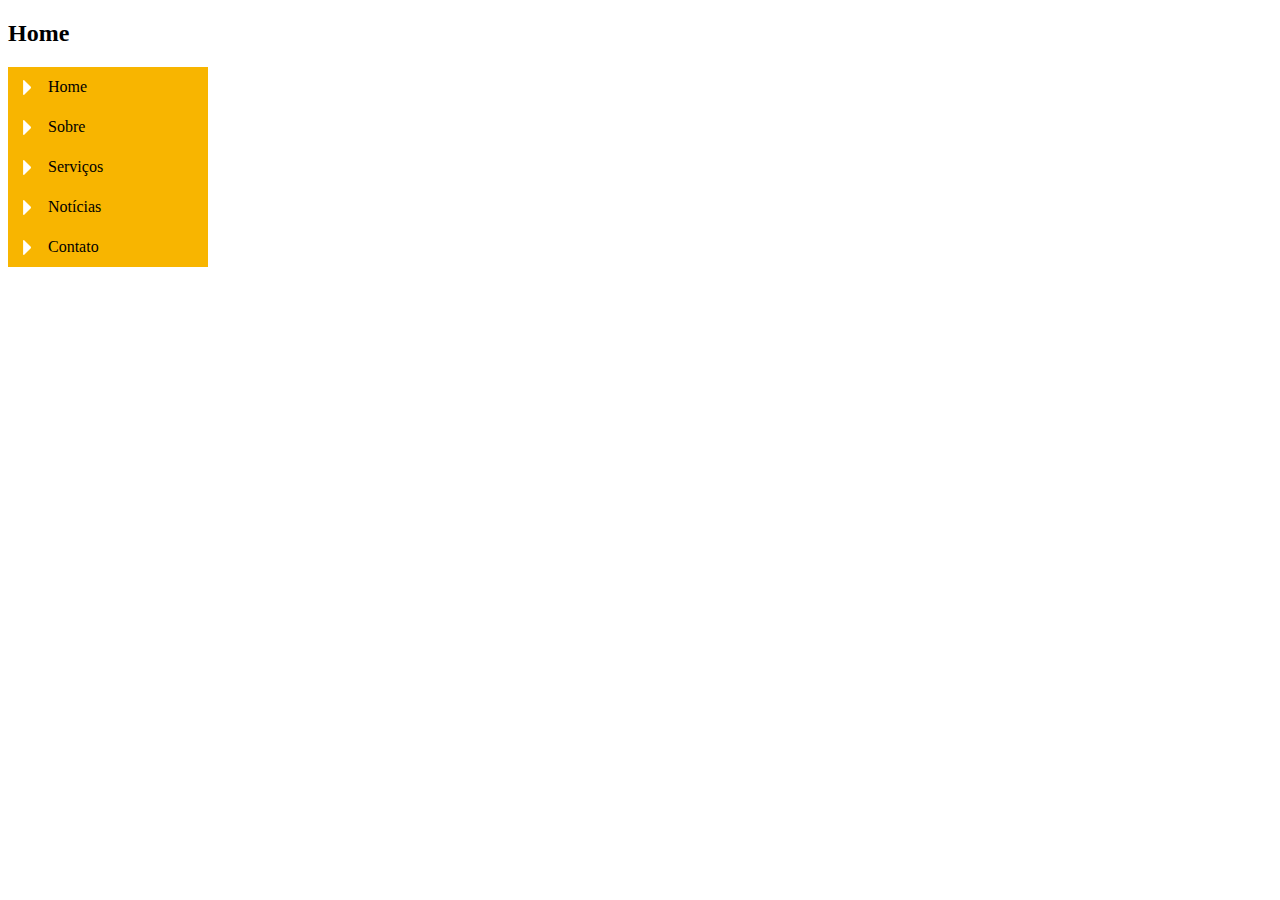
<file: index.html>
<!DOCTYPE html>
<html lang="pt-br">
    <head>
        <title>
            Navegação vertical
        </title>
        <meta charset="utf-8"/>
        <!-- Estilo Customizado -->
        <link rel="stylesheet" type="text/css" href="css/estilo.css">
    </head>
    <body id="home">
        <h2>Home</h2>
        <ul id="navegacao">
            <li class="home">
                <a  href="index.html">Home</a>
            </li>
            <li class="sobre">
                <a href="sobre.html">Sobre</a>
            </li>
            <li  class="servicos">
                <a href="servicos.html">Serviços</a>
            </li>
            <li class="noticias">
                <a href="noticias.html">Notícias</a>
            </li>
            <li class="contato">
                <a href="contato.html">Contato</a>
            </li>
        </ul>
        <!--
        <h2>Lista de atividades</h2>
        <ul>
            <li>Ir ao dentista</li>
            <li>Ir ao supermeracado</li>
            <li>Fazer o almoço</li>
            <li>Assistir série</li>
            <li>Correr no parque</li>
        </ul>
        -->
    </body>
</html>
</file>
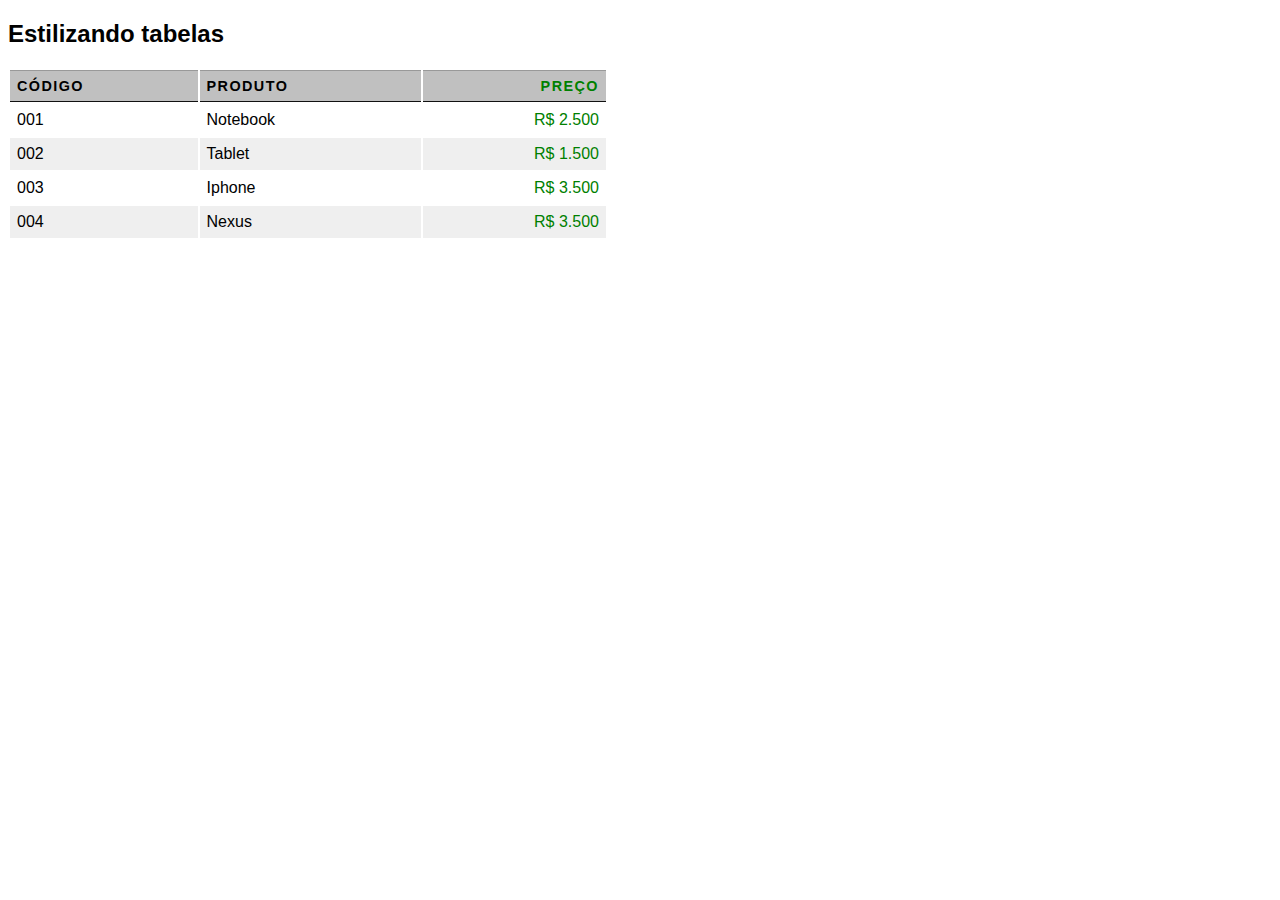
<file: EstilizandoTabelas/index.html>
<!DOCTYPE html>
<html lang="pt-br">
    <head>
        <title>
            Estilizando Tabelas
        </title>
        <meta charset="utf-8"/>
        <link rel="stylesheet" type="text/css" href="css/estilo.css"/>
    </head>
    <body>
        <h2>Estilizando tabelas</h2>
        <table>
            <tr>
                <th class="corMenuTabela">Código</th>
                <th class="corMenuTabela">Produto</th>
                <th class="numero corMenuTabela">Preço</th>
            </tr>
            <tr>
                <td>001</td>
                <td>Notebook</td>
                <td class="numero">R$ 2.500</td>
            </tr>
            <tr class="alternado">
                <td>002</td>
                <td>Tablet</td>
                <td class="numero">R$ 1.500</td>
            </tr>
            <tr>
                <td>003</td>
                <td>Iphone</td>
                <td class="numero">R$ 3.500</td>
            </tr>
            <tr class="alternado">
                <td>004</td>
                <td>Nexus</td>
                <td class="numero">R$ 3.500</td>
            </tr>
        </table>
    </body>
</html>
</file>
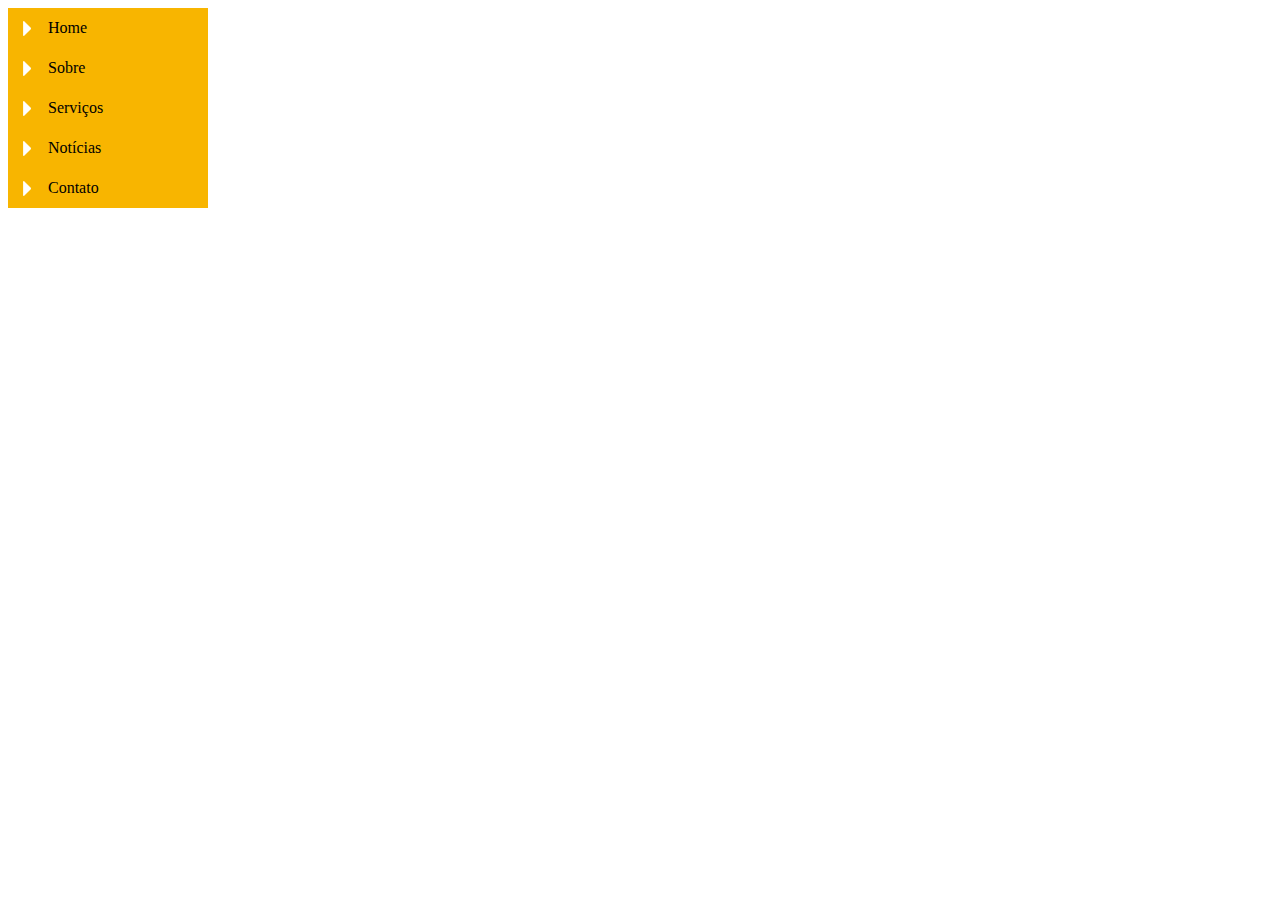
<file: imagens/55-arquivos-aula-criando-barra-navegacao-vertical/55. criando barra de navegac╠ºa╠âo vertical/index.html>
<!DOCTYPE html>
<html lang="pt-br">
<head>
	<title>Navegação vertical</title>
	<meta charset="utf-8">
	<link rel="stylesheet" type="text/css" href="estilo.css">
</head>
<body>

	<ul>
		<li>
			<a href="">Home</a>
		</li>
		<li>
			<a href="">Sobre</a>
		</li>
		<li>
			<a href="">Serviços</a>
		</li>
		<li>
			<a href="">Notícias</a>
		</li>
		<li>
			<a href="">Contato</a>
		</li>
		
	</ul>


	<!--
	<h2>Lista de atividades</h2>
	<ul>
		<li>Ir ao dentista</li>
		<li>Ir ao supermercado</li>
		<li>Fazer almoço</li>
		<li>Assitir série</li>
		<li>Corre no parque</li>
	</ul>
		-->

</body>
</html>
</file>
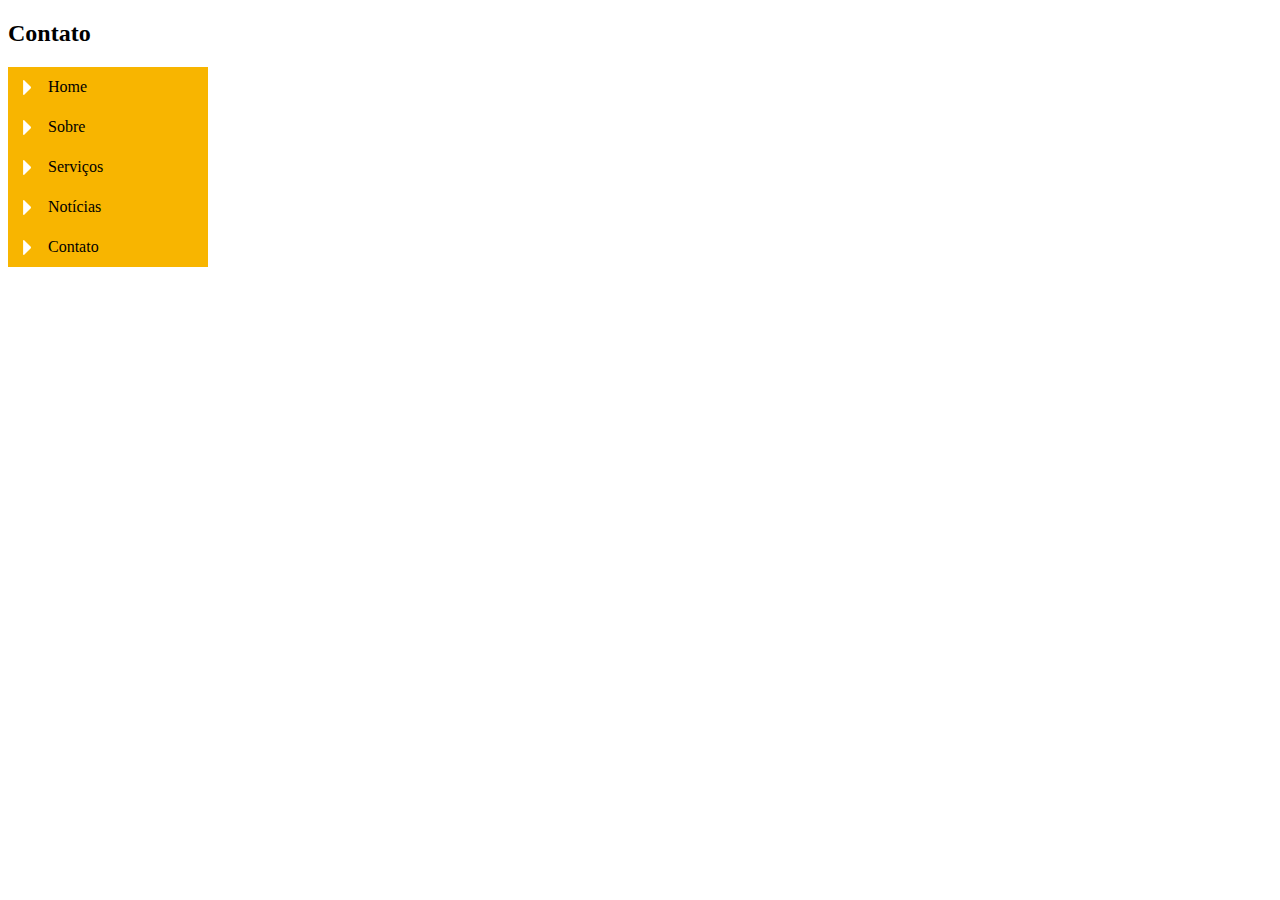
<file: contato.html>
<!DOCTYPE html>
<html lang="pt-br">
    <head>
        <title>
            Navegação vertical
        </title>
        <meta charset="utf-8"/>
        <!-- Estilo Customizado -->
        <link rel="stylesheet" type="text/css" href="css/estilo.css">
    </head>
    <body id="contato">
        <h2>Contato</h2>
        <ul id="navegacao">
            <li class="home">
                <a  href="index.html">Home</a>
            </li>
            <li class="sobre">
                <a href="sobre.html">Sobre</a>
            </li>
            <li  class="servicos">
                <a href="servicos.html">Serviços</a>
            </li>
            <li class="noticias">
                <a href="noticias.html">Notícias</a>
            </li>
            <li class="contato">
                <a href="contato.html">Contato</a>
            </li>
        </ul>
        <!--
        <h2>Lista de atividades</h2>
        <ul>
            <li>Ir ao dentista</li>
            <li>Ir ao supermeracado</li>
            <li>Fazer o almoço</li>
            <li>Assistir série</li>
            <li>Correr no parque</li>
        </ul>
        -->
    </body>
</html>
</file>
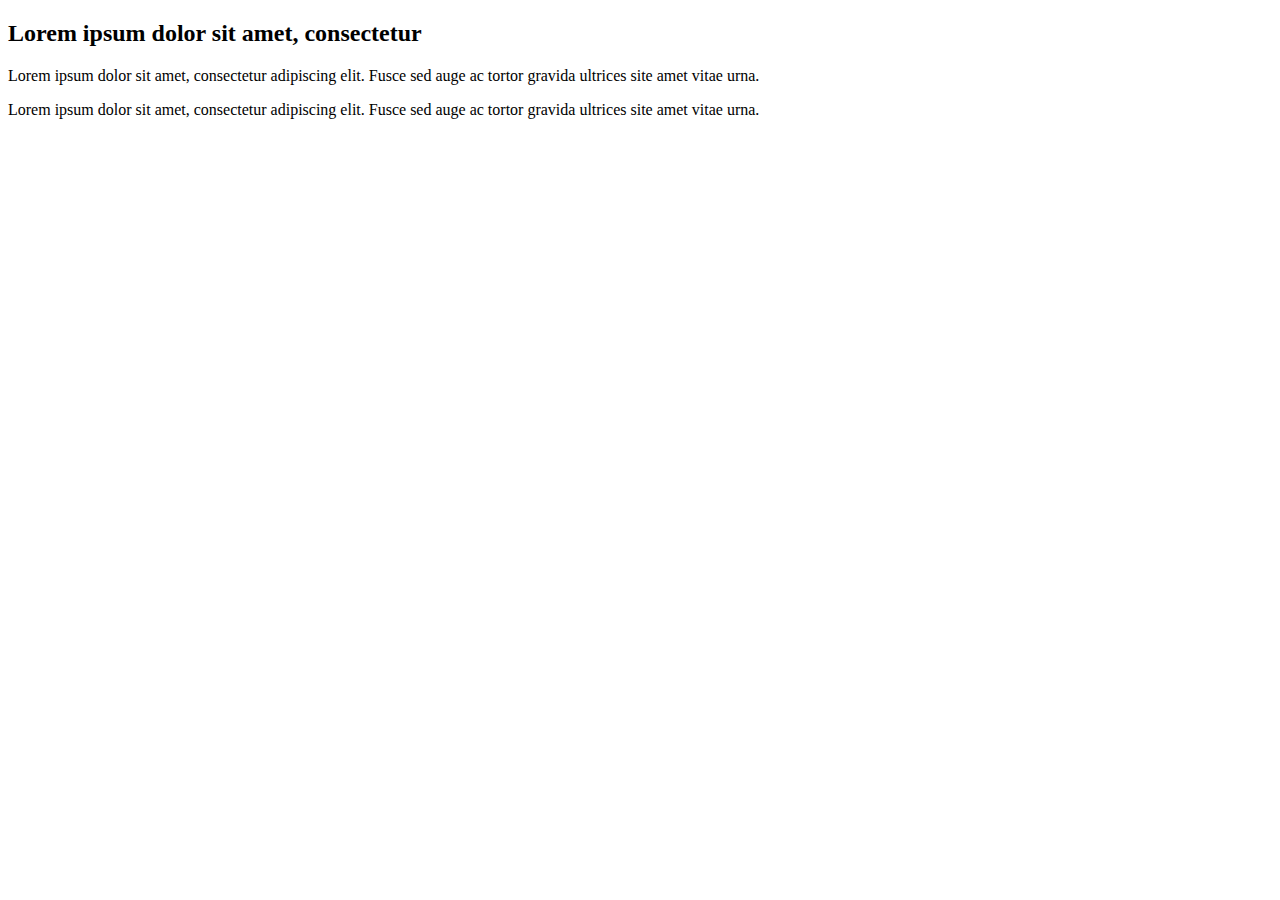
<file: heranca.html>
<!DOCTYPE html>
<html lang="pt-br">
    <head>
        <title>
            Herança e especificidade
        </title>
        <meta charset="utf-8">
        <!-- Direciona para o CSS3 externo -->
        <link rel="stylesheet" type="text/css" href="css/estilo.css">
    </head>
    <body>
        <div id="pagina">
            <h2>
                Lorem ipsum dolor sit amet, consectetur
            </h2>
            <p>
                Lorem ipsum dolor sit amet, consectetur adipiscing elit. Fusce sed auge ac tortor gravida ultrices site amet vitae urna.
            </p>
            <p>
                Lorem ipsum dolor sit amet, consectetur adipiscing elit. Fusce sed auge ac tortor gravida ultrices site amet vitae urna.
            </p>
        </div>
    </body>
</html>
</file>
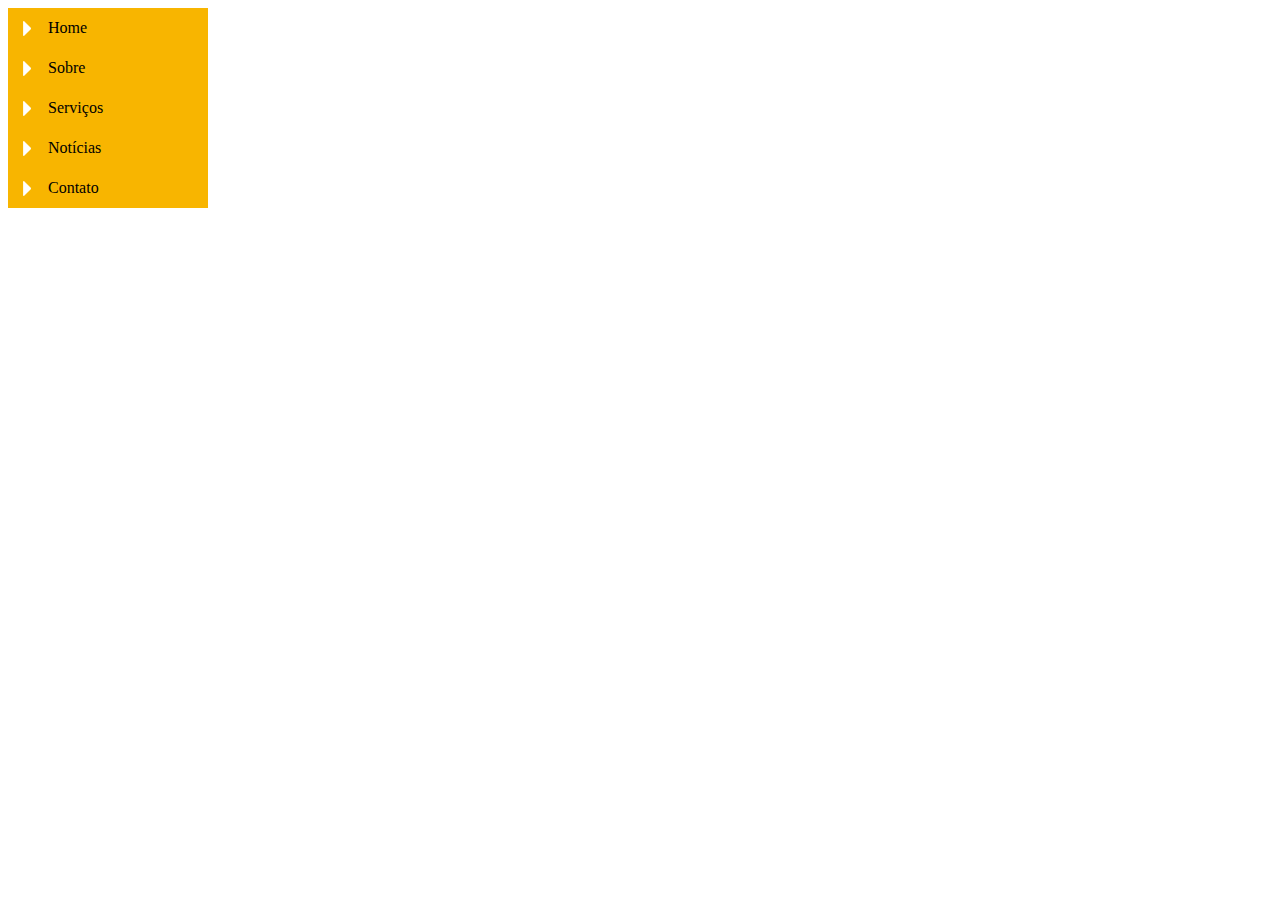
<file: navegacao-vertical.html>
<!DOCTYPE html>
<html lang="pt-br">
    <head>
        <title>
            Navegação vertical
        </title>
        <meta charset="utf-8"/>
        <!-- Estilo Customizado -->
        <link rel="stylesheet" type="text/css" href="css/estilo.css">
    </head>
    <body>
        <ul>
            <li>
                <a href="home.html">Home</a>
            </li>
            <li>
                <a href="sobre.html">Sobre</a>
            </li>
            <li>
                <a href="servicos.html">Serviços</a>
            </li>
            <li>
                <a href="noticias.html">Notícias</a>
            </li>
            <li>
                <a href="contato.html">Contato</a>
            </li>
        </ul>
        <!--
        <h2>Lista de atividades</h2>
        <ul>
            <li>Ir ao dentista</li>
            <li>Ir ao supermeracado</li>
            <li>Fazer o almoço</li>
            <li>Assistir série</li>
            <li>Correr no parque</li>
        </ul>
        -->
    </body>
</html>
</file>
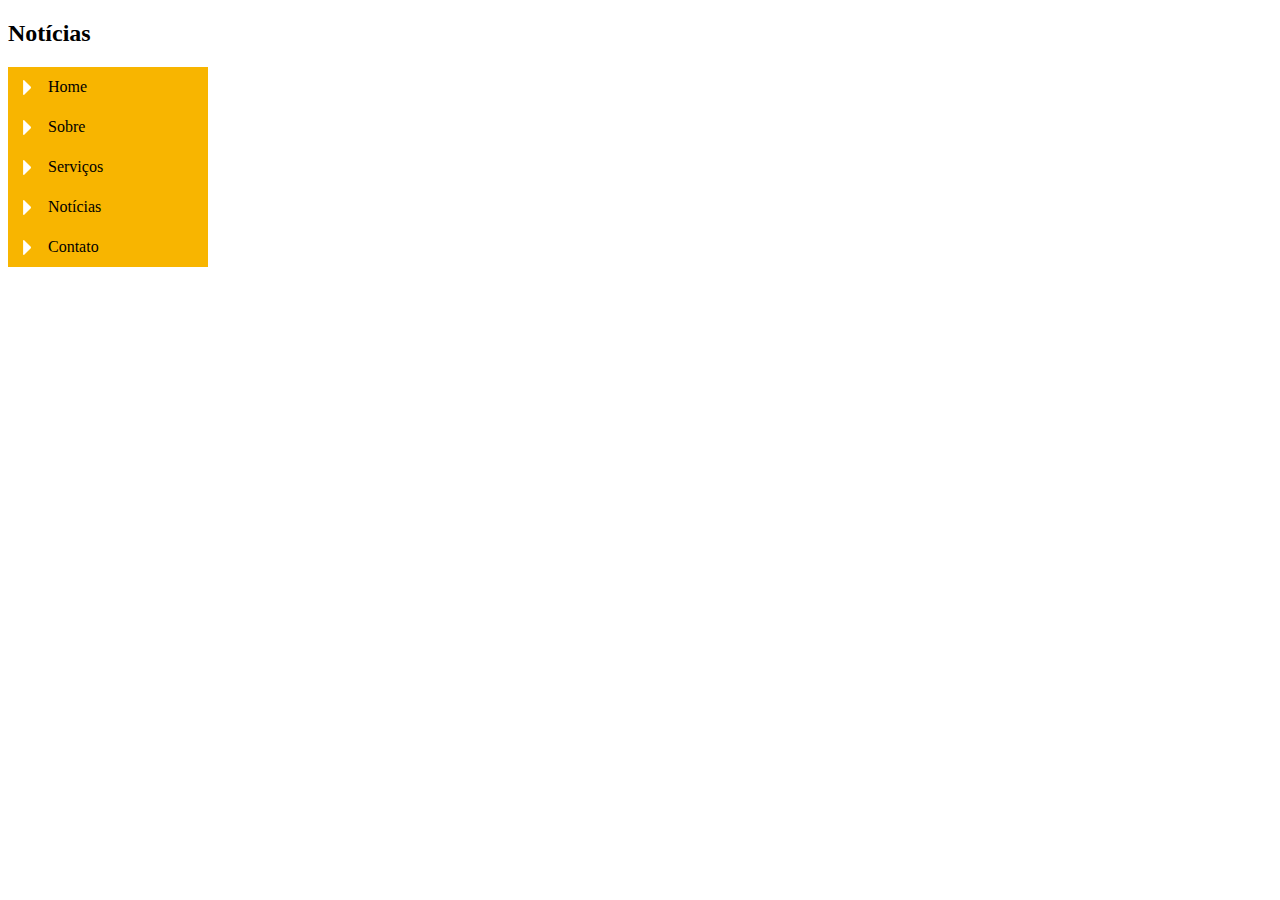
<file: noticias.html>
<!DOCTYPE html>
<html lang="pt-br">
    <head>
        <title>
            Navegação vertical
        </title>
        <meta charset="utf-8"/>
        <!-- Estilo Customizado -->
        <link rel="stylesheet" type="text/css" href="css/estilo.css">
    </head>
    <body id="noticias">
        <h2>Notícias</h2>
        <ul id="navegacao">
            <li class="home">
                <a  href="index.html">Home</a>
            </li>
            <li class="sobre">
                <a href="sobre.html">Sobre</a>
            </li>
            <li  class="servicos">
                <a href="servicos.html">Serviços</a>
            </li>
            <li class="noticias">
                <a href="noticias.html">Notícias</a>
            </li>
            <li class="contato">
                <a href="contato.html">Contato</a>
            </li>
        </ul>
        <!--
        <h2>Lista de atividades</h2>
        <ul>
            <li>Ir ao dentista</li>
            <li>Ir ao supermeracado</li>
            <li>Fazer o almoço</li>
            <li>Assistir série</li>
            <li>Correr no parque</li>
        </ul>
        -->
    </body>
</html>
</file>
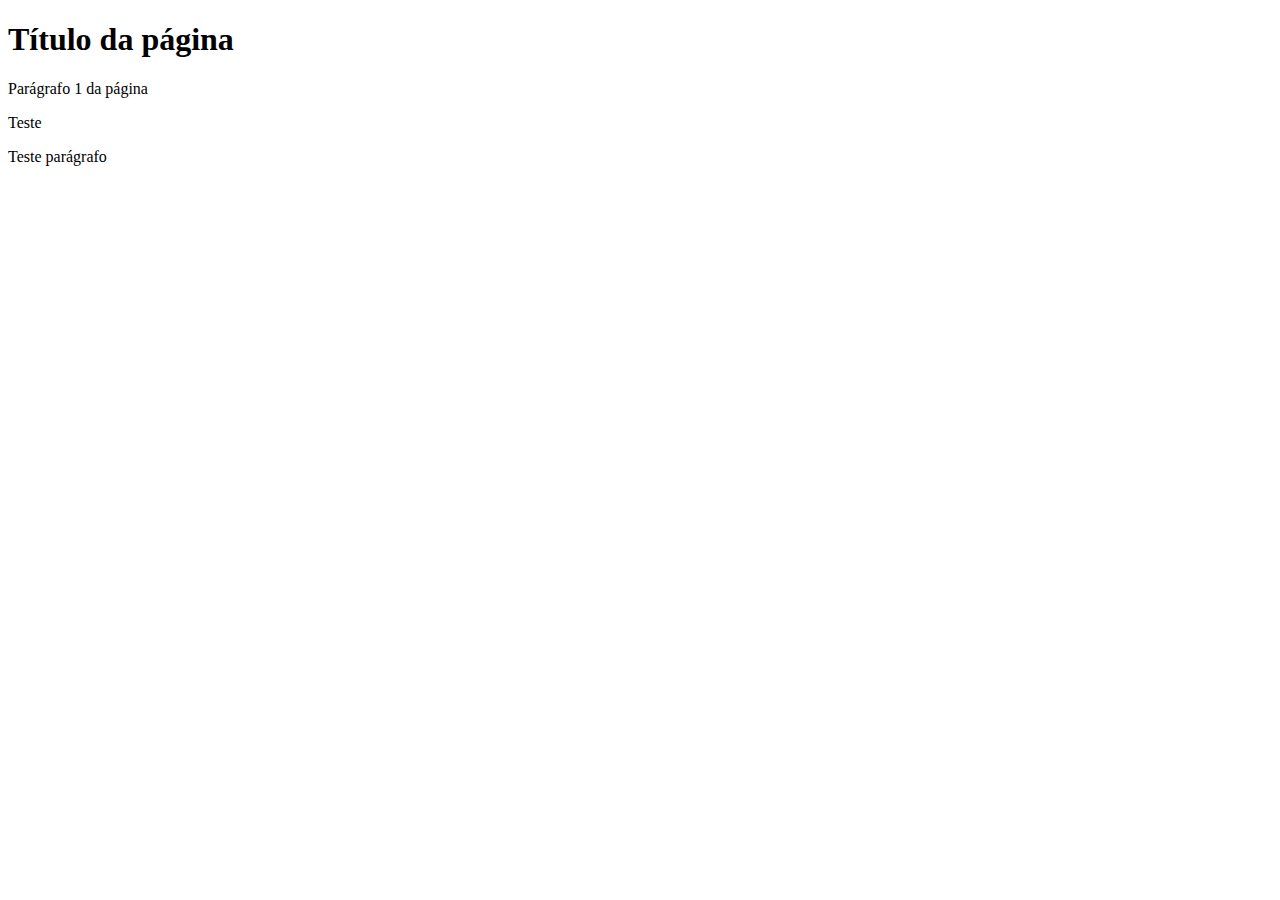
<file: seletores.html>
<!DOCTYPE html>
<html lang="pt-br">
    <head>
        <title>
            Seletores
        </title>
        <meta charset="utf-8"/>
        <!-- Estilo customizado -->
        <link rel="stylesheet" type="text/css" href="css/estilo.css">
    </head>
    <body>
        <div id="cabecalho">
            <h1>Título da página</h1>
            <p>Parágrafo 1 da página</p> 
        </div>
        <span class="verde">Teste</span>
        <p class="verde">Teste parágrafo</p>
    

    </body>
</html>
</file>
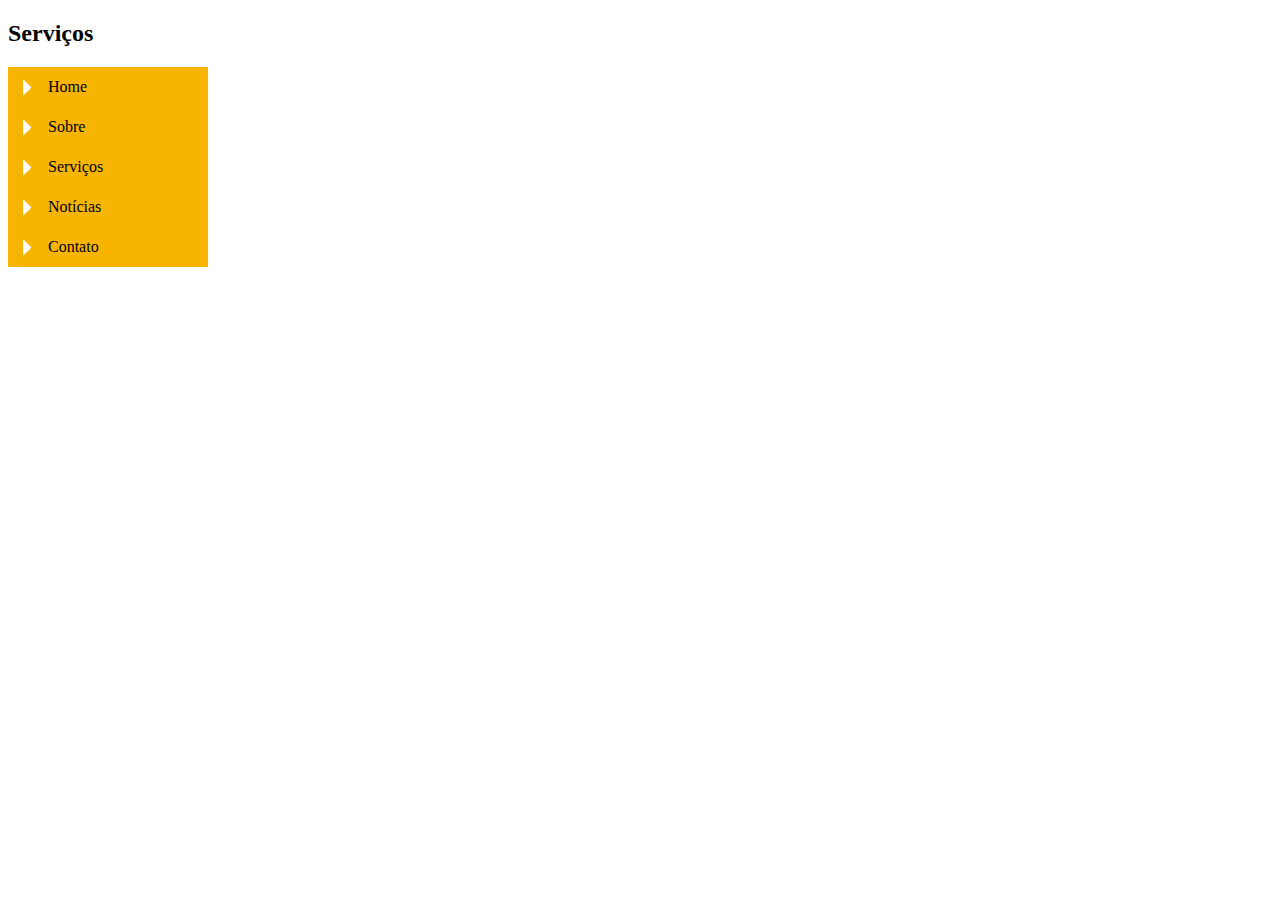
<file: servicos.html>
<!DOCTYPE html>
<html lang="pt-br">
    <head>
        <title>
            Navegação vertical
        </title>
        <meta charset="utf-8"/>
        <!-- Estilo Customizado -->
        <link rel="stylesheet" type="text/css" href="css/estilo.css">
    </head>
    <body id="servicos">
        <h2>Serviços</h2>
        <ul id="navegacao">
            <li class="home">
                <a  href="index.html">Home</a>
            </li>
            <li class="sobre">
                <a href="sobre.html">Sobre</a>
            </li>
            <li  class="servicos">
                <a href="servicos.html">Serviços</a>
            </li>
            <li class="noticias">
                <a href="noticias.html">Notícias</a>
            </li>
            <li class="contato">
                <a href="contato.html">Contato</a>
            </li>
        </ul>
        <!--
        <h2>Lista de atividades</h2>
        <ul>
            <li>Ir ao dentista</li>
            <li>Ir ao supermeracado</li>
            <li>Fazer o almoço</li>
            <li>Assistir série</li>
            <li>Correr no parque</li>
        </ul>
        -->
    </body>
</html>
</file>
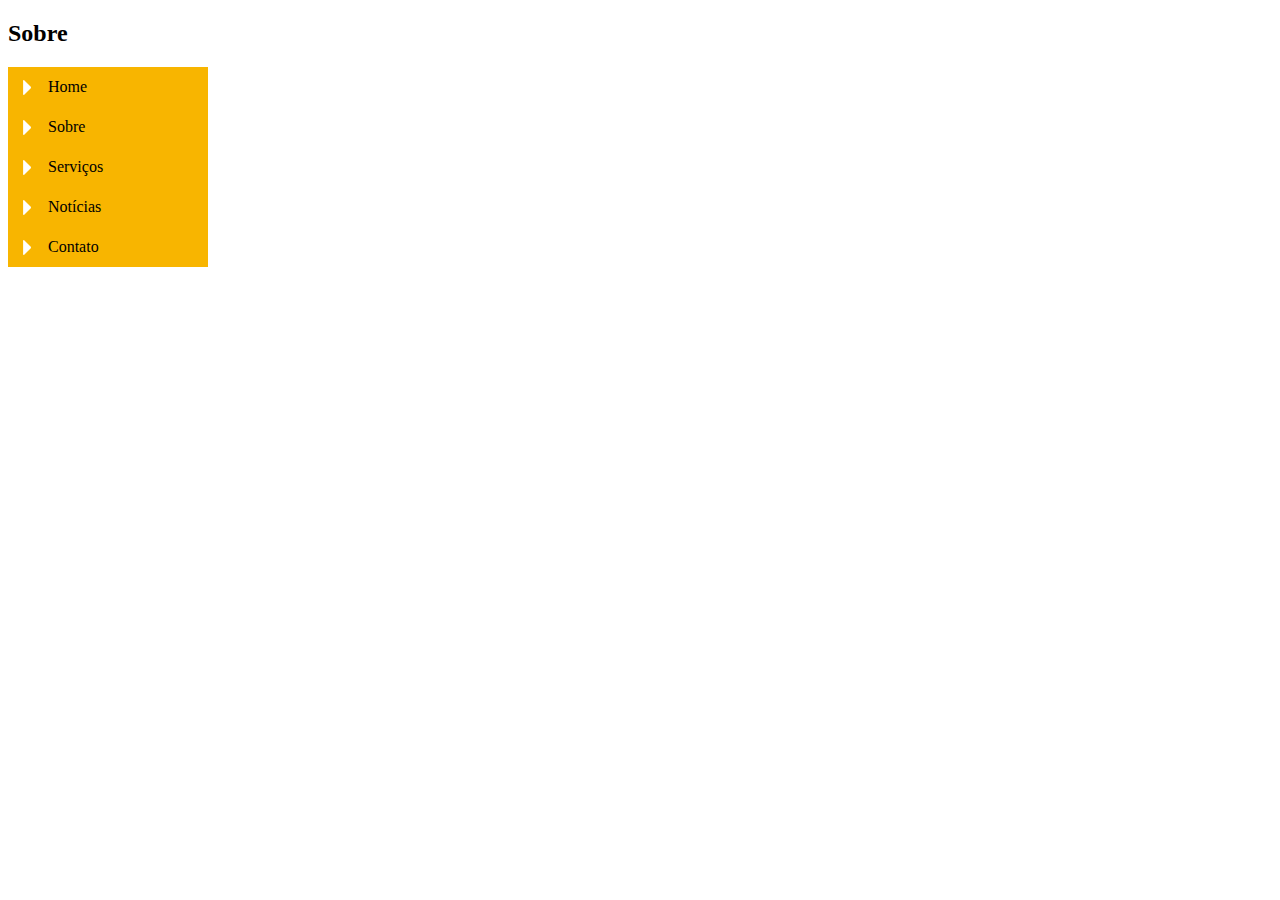
<file: sobre.html>
<!DOCTYPE html>
<html lang="pt-br">
    <head>
        <title>
            Navegação vertical
        </title>
        <meta charset="utf-8"/>
        <!-- Estilo Customizado -->
        <link rel="stylesheet" type="text/css" href="css/estilo.css">
    </head>
    <body id="sobre">
        <h2>Sobre</h2>
        <ul id="navegacao">
            <li class="home">
                <a href="index.html">Home</a>
            </li>
            <li class="sobre">
                <a href="sobre.html">Sobre</a>
            </li>
            <li  class="servicos">
                <a href="servicos.html">Serviços</a>
            </li>
            <li class="noticias">
                <a href="noticias.html">Notícias</a>
            </li>
            <li class="contato">
                <a href="contato.html">Contato</a>
            </li>
        </ul>
        <!--
        <h2>Lista de atividades</h2>
        <ul>
            <li>Ir ao dentista</li>
            <li>Ir ao supermeracado</li>
            <li>Fazer o almoço</li>
            <li>Assistir série</li>
            <li>Correr no parque</li>
        </ul>
        -->
    </body>
</html>
</file>
<file: css/estilo.css>
ul{
    margin: 0;
    padding: 0;
    list-style-type: none;
}
ul a{
    /* border: 1px solid red; */
    width: 200px;
    height: 40px;
    display: block;
    color: #000;
    text-decoration:  none;
    text-indent: 40px;
    line-height: 40px;
    background: url(../imagens/menu.png) no-repeat left bottom;
}

a:hover{
    background-position: right bottom;
    color: #fff;
}

/*
ul{
    list-style-type: none; /* Remove o tipo da lista e deixa apenas os escritos 
    margin: 0; 
    padding: 0;
}

li{
    padding: 5px 20px;
    background: url(../imagens/seta.png) no-repeat left center;
}














/* Herança e especificidade 

*{
    color: red;
}
h2{
        color: blue;
}
h2#amarelo{
    color:yellow;
}
h2.verde{
    color:green;
}

 Ordem de especificidade 
id = #
class = .
h2 = 
*/





/* Cria um seletor universal 
*{
    border: 1px solid red;
}
/* Seletor de texto 
h1 {
    color: green;
}
/* Seletor de Classe 
.verde{
    color: green;
}
p.verde{
    color: green;
}
#cabecalho{
    border: 1px solid blue;
}
/* Seletor de filho */
/* Seleciona um elemento que é flho de outro */
/* li>a{} */ 
/* Exemplo: 
Seleciona quaisuqer elementos <a>
que são filhos de um elemento <li>
(mas não outros elementos a na página) 
É muito usado quando esta trabalhando com menu

li>a{
    color: red;
    text-decoration: none;
}
/* Seletor de descendente
p a {
}  ==> resumo Links que estejam dentro de um parágrafo.
Seleciona um elemento que é descendente de outro elemento especifico (e não apenas filho direto desse elemento)
Seleciona quaisquer elementos <a> que residem dentro de um elemento <p>, mesmo se houver outros elementos aninhados entre eles.
Resumo:
É um link ou elemento que esta dentro de outro elemento mesmo que não seja descendente direto ou filho direto mas que esteja dentro do elemento pai


div a{
    color: green;
}

/* Seletor de irmãos adjacente
h1+p{
}    ---> 
Seleciona um elemento que é o irmão próximo de outro
h1+p{} => Seleciona o primeiro elemento <p> depois de qualquer elemento<h1>(mas não outros elementos <p>)
Resumo: 
Coloca a formatação no irmão posteiror ao elemento <h1>


h1+p{
    color:red;
}

/* Seletor de irmão geral
h1~p{
}
Seleciona um elemento que é o irmão próximo de outro
Seleciona o primeiro elemento <p>
depois de qualquer elemento <h1>
(mas não outros elementos <p>).
Resumo:


h1~p{
    color:gold;
}


*/
</file>
<file: EstilizandoTabelas/css/estilo.css>
/* Estilizando Tabelas */
body{
    font-family: "Trebuchet MS", Helvetica, sans-serif;
}

table{
    width: 600px;
    border-collapse: separate; /* collapse = usa a borda colada na outra */

}

th, td{
 padding: 7px;
}

th{
    text-transform: uppercase; /* uppercase = transforma as letras em letras maiusculas */
    border-top: 1px solid #999;
    border-bottom: 1px solid #111;
    text-align: left;
    font-size: 90%;
    letter-spacing: 0.1em; /* Cria um espaçamento entre letras */
}

tr.alternado{
    background-color: #efefef;
}

tr:hover{ /* tr no estado (hover) */
    background-color: #c3e6e5;
}

.numero{
    text-align: right;
    color: green;
}

.corMenuTabela{
    background-color: silver;
}
</file>
<file: imagens/55-arquivos-aula-criando-barra-navegacao-vertical/55. criando barra de navegac╠ºa╠âo vertical/estilo.css>
/******************************************
Barra de navegação vertical

ul {
	
	list-style-type: none;
	margin: 0;
	padding: 0;
}

li {

	padding: 5px 20px;
	background: url(imagens/seta.png) no-repeat left center;
}*/

ul {
	margin: 0;
	padding: 0;
	list-style-type: none;
}
ul a {
	/*border: 1px solid red;*/
	width: 200px;
	height: 40px;
	display: block;
	color: #000;
	text-decoration: none;
	text-indent: 40px;
	line-height: 40px;
	background:url(imagens/menu.png)  no-repeat left  bottom;
}

a:hover {
	background-position: right bottom;
	color: #fff;

}
</file>
